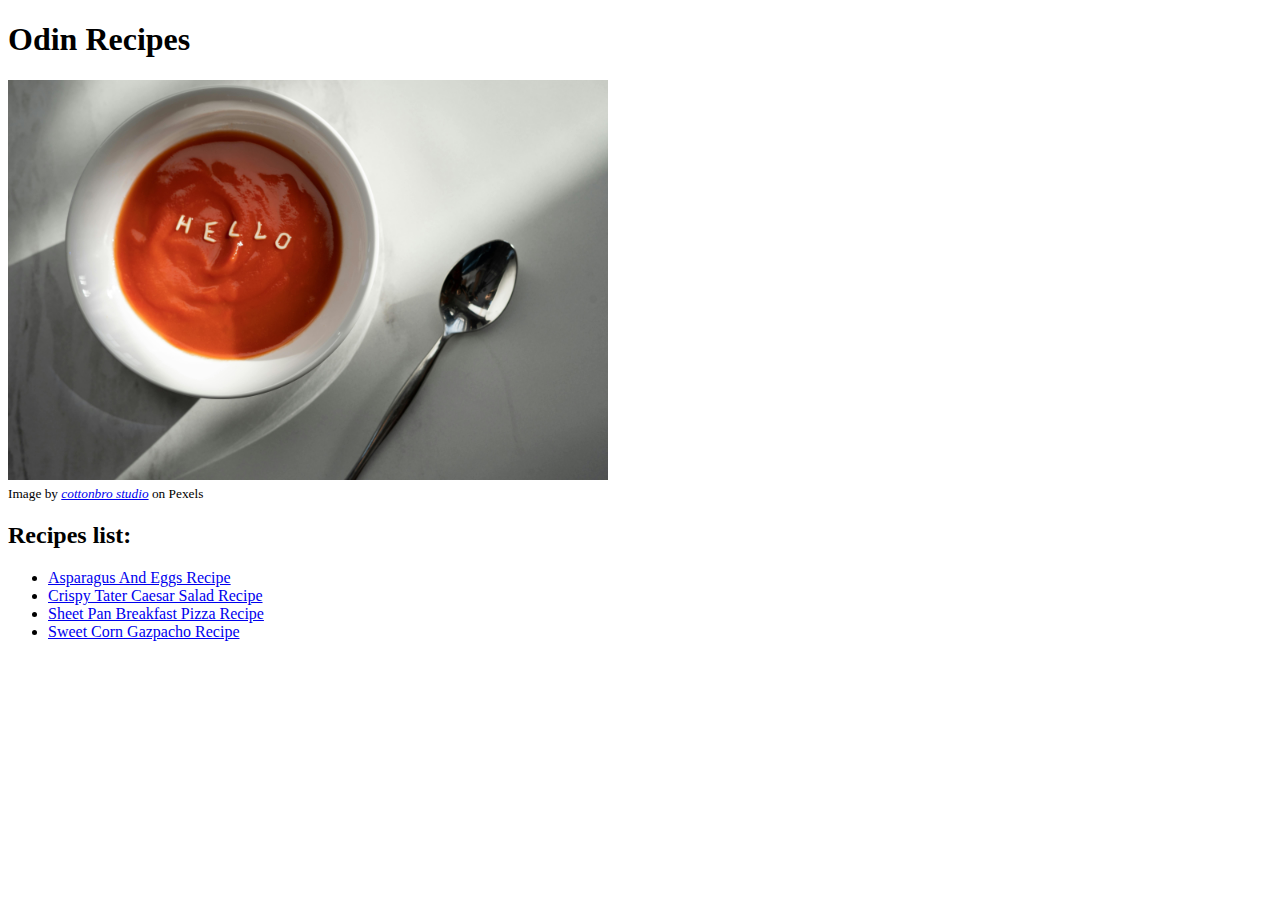
<file: index.html>
<!DOCTYPE html>
<html lang="en">
    <head>
       <meta charset="UTF-8">
       <meta name="viewport" content="width=device-width, initial-scale=1.0">
       <title>Odin-Recipes Home</title> 
    </head>
    <body>
        <h1>Odin Recipes</h1>

        <figure style="margin-left: 0; margin-right: 0;">
            <img src="./images/greeting-home.jpg" alt="greeting" height="400">
            <figcaption>
                <small>Image by <a href="https://www.pexels.com/photo/white-ceramic-bowl-with-red-liquid-3832354/"><em>cottonbro studio</em></a> on Pexels</small>
            </figcaption>
        </figure>
       
        <h2>Recipes list:</h2>
        <ul>
            <li><a href="./recipes/asparagus-and-eggs.html">Asparagus And Eggs Recipe</a></li>
            <li><a href="./recipes/crispy-tater-caesar-salad.html">Crispy Tater Caesar Salad Recipe</a></li>
            <li><a href="./recipes/sheet-pan-breakfast-pizza.html">Sheet Pan Breakfast Pizza Recipe</a></li>
            <li><a href="./recipes/sweet-corn-gazpacho.html">Sweet Corn Gazpacho Recipe</a></li>
        </ul>
    </body>
</html>
</file>
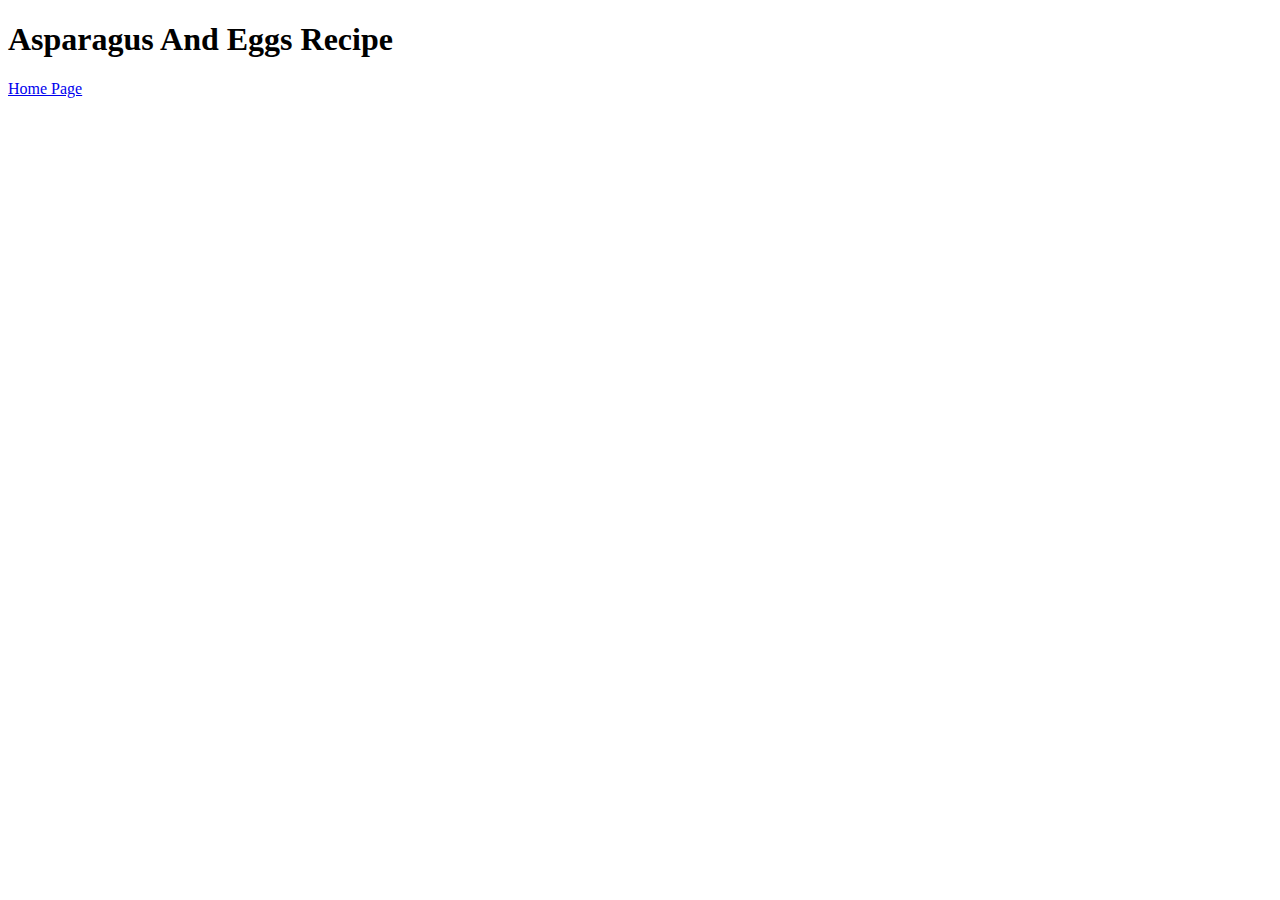
<file: recipes/asparagus-and-eggs.html>
<!DOCTYPE html>
<html lang="en">
    <head>
       <meta charset="UTF-8">
       <meta name="viewport" content="width=device-width, initial-scale=1.0">
       <title>Asparagus And Eggs Recipe</title> 
    </head>
    <body>
        <h1>Asparagus And Eggs Recipe</h1>
        
        <a href="../index.html">Home Page</a>
    </body>
</html>
</file>
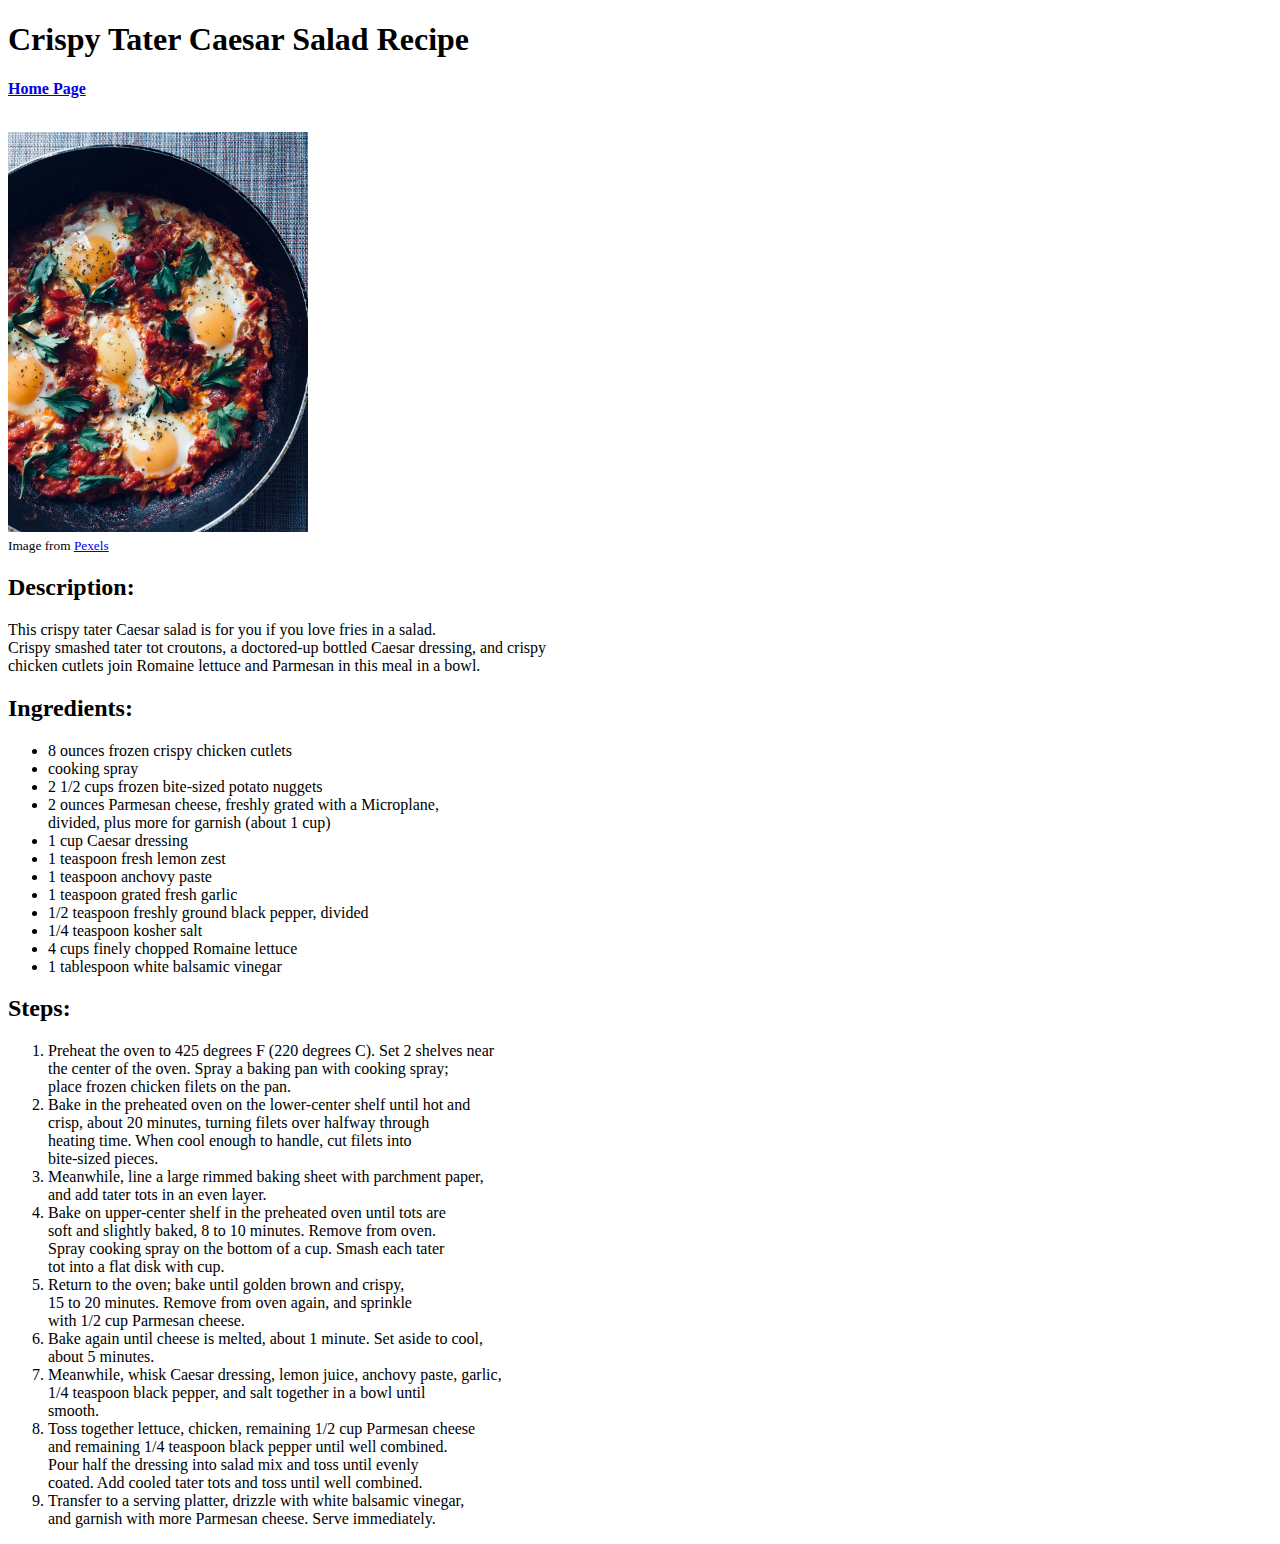
<file: recipes/crispy-tater-caesar-salad.html>
<!DOCTYPE html>
<html lang="en">
    <head>
       <meta charset="UTF-8">
       <meta name="viewport" content="width=device-width, initial-scale=1.0">
       <title>Crispy Tater Caesar Salad Recipe</title> 
    </head>
    <body>
        <h1>Crispy Tater Caesar Salad Recipe</h1>

        <a href="../index.html"><strong>Home Page</strong></a>
        <br><br> 

        <figure style="margin-left: 0; margin-right: 0;">
            <img src="../images/crispy-tater-caesar-salad.jpg" alt="crispy taster caesar salad" height="400">
            <figcaption>
                <small>Image from <a href="https://www.pexels.com">Pexels</a></small>
            </figcaption>
        </figure>

        <!-- <br> -->
        <h2>Description:</h2>
        <p>This crispy tater Caesar salad is for you if you love fries in a salad.
            <br> Crispy smashed tater tot croutons, a doctored-up bottled Caesar dressing, and crispy
            <br> chicken cutlets join Romaine lettuce and Parmesan in this meal in a bowl.</p>
        
        <!-- <br> -->
        <h2>Ingredients:</h2>
        <ul>
            <li>8 ounces frozen crispy chicken cutlets</li>
            <li>cooking spray</li>
            <li>2 1/2 cups frozen bite-sized potato nuggets</li>
            <li>2 ounces Parmesan cheese, freshly grated with a Microplane,
                <br> divided, plus more for garnish (about 1 cup)</li>
            <li>1 cup Caesar dressing</li>
            <li>1 teaspoon fresh lemon zest</li>
            <li>1 teaspoon anchovy paste</li>
            <li>1 teaspoon grated fresh garlic</li>
            <li>1/2 teaspoon freshly ground black pepper, divided</li>
            <li>1/4 teaspoon kosher salt</li>
            <li>4 cups finely chopped Romaine lettuce</li>
            <li>1 tablespoon white balsamic vinegar</li>
        </ul>

        <!-- <br> -->
        <h2>Steps:</h2>
        <ol>
            <li>Preheat the oven to 425 degrees F (220 degrees C). Set 2 shelves near
                <br> the center of the oven. Spray a baking pan with cooking spray;
                <br> place frozen chicken filets on the pan.</li>
            <li>Bake in the preheated oven on the lower-center shelf until hot and
                <br> crisp, about 20 minutes, turning filets over halfway through
                <br> heating time. When cool enough to handle, cut filets into
                <br> bite-sized pieces.</li>
            <li>Meanwhile, line a large rimmed baking sheet with parchment paper,
                <br> and add tater tots in an even layer.</li>
            <li>Bake on upper-center shelf in the preheated oven until tots are
                <br> soft and slightly baked, 8 to 10 minutes. Remove from oven.
                <br> Spray cooking spray on the bottom of a cup. Smash each tater
                <br> tot into a flat disk with cup. </li>
            <li>Return to the oven; bake until golden brown and crispy,
                <br> 15 to 20 minutes. Remove from oven again, and sprinkle
                <br> with 1/2 cup Parmesan cheese. </li>
            <li>Bake again until cheese is melted, about 1 minute. Set aside to cool,
                <br> about 5 minutes.</li>
            <li>Meanwhile, whisk Caesar dressing, lemon juice, anchovy paste, garlic,
                <br> 1/4 teaspoon black pepper, and salt together in a bowl until
                <br> smooth.</li>
            <li>Toss together lettuce, chicken, remaining 1/2 cup Parmesan cheese
                <br> and remaining 1/4 teaspoon black pepper until well combined.
                <br> Pour half the dressing into salad mix and toss until evenly
                <br> coated. Add cooled tater tots and toss until well combined.</li>
            <li>Transfer to a serving platter, drizzle with white balsamic vinegar,
                <br> and garnish with more Parmesan cheese. Serve immediately.</li>
        </ol>
    </body>
</html>
</file>
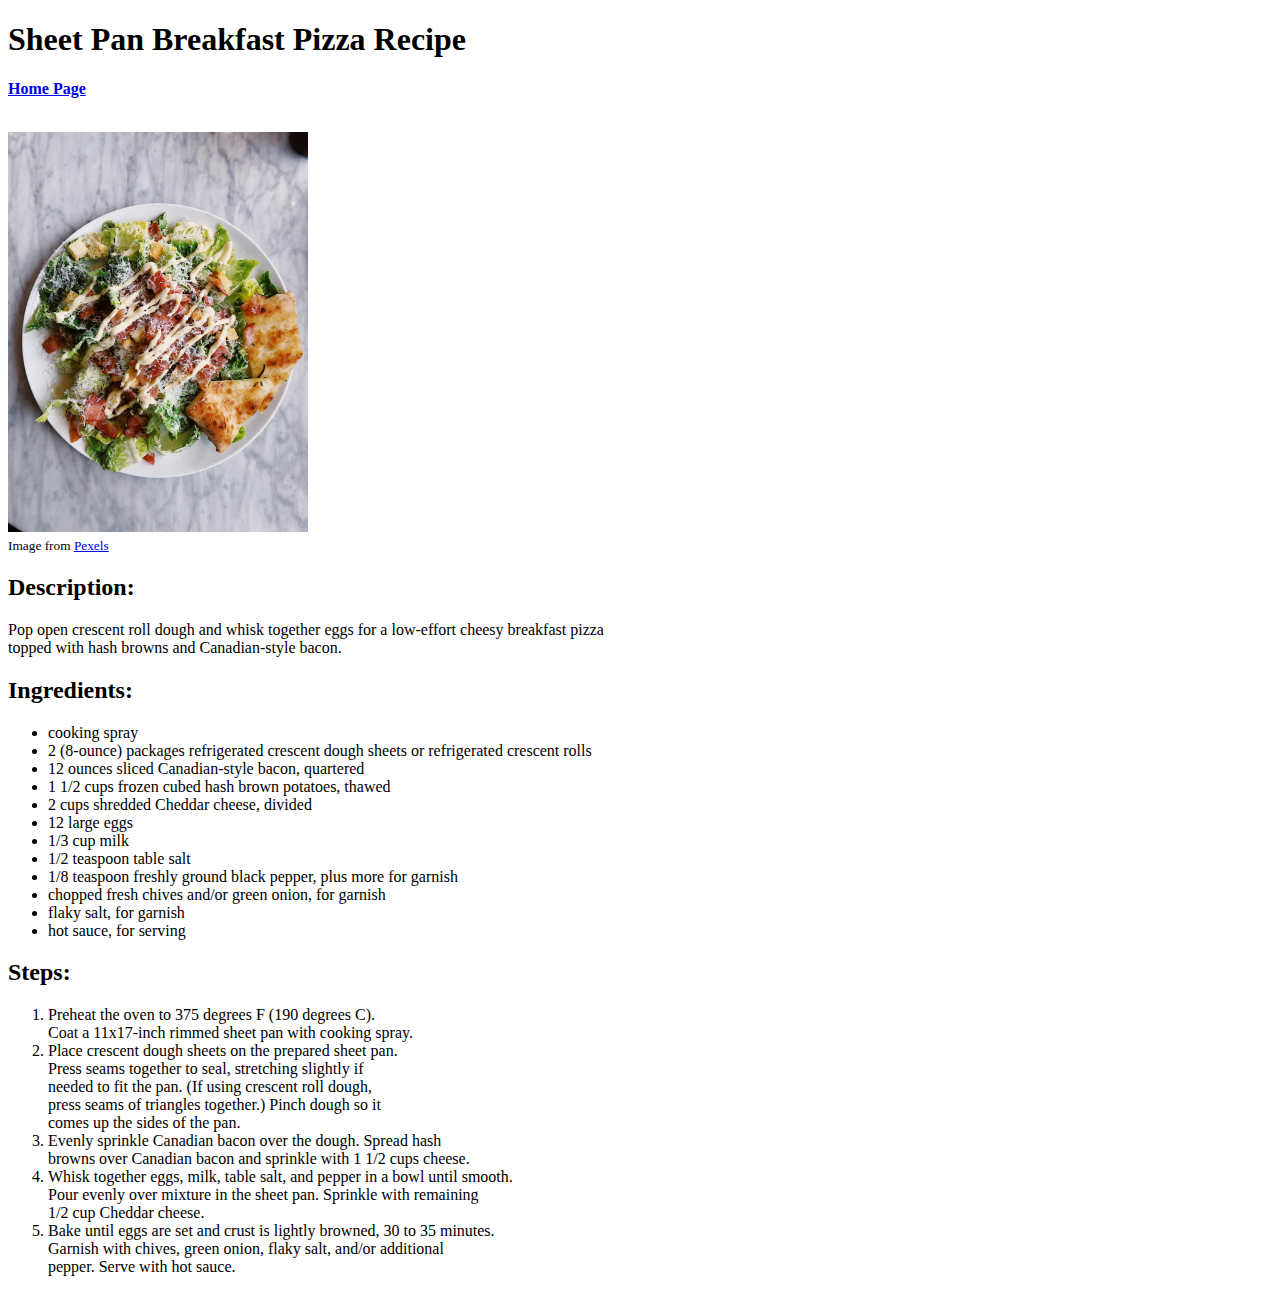
<file: recipes/sheet-pan-breakfast-pizza.html>
<!DOCTYPE html>
<html lang="en">
    <head>
       <meta charset="UTF-8">
       <meta name="viewport" content="width=device-width, initial-scale=1.0">
       <title>Sheet Pan Breakfast Pizza Recipe</title> 
    </head>
    <body>
        <h1>Sheet Pan Breakfast Pizza Recipe</h1>

        <a href="../index.html"><strong>Home Page</strong></a>
        <br><br>

        <figure style="margin-left: 0; margin-right: 0;">
            <img src="../images/sheet-pan-breakfast-pizza.jpg" alt="sheet pan breakfast pizza" height="400">
            <figcaption>
                <small>Image from <a href="https://www.pexels.com">Pexels</a></small>
            </figcaption>
        </figure>

        <!-- <br> -->
        <h2>Description:</h2>
        <p>Pop open crescent roll dough and whisk together eggs for a low-effort cheesy breakfast pizza
            <br> topped with hash browns and Canadian-style bacon.</p>
        
        <!-- <br> -->
        <h2>Ingredients:</h2>
        <ul>
            <li>cooking spray</li>
            <li>2 (8-ounce) packages refrigerated crescent dough sheets or refrigerated crescent rolls</li>
            <li>12 ounces sliced Canadian-style bacon, quartered</li>
            <li>1 1/2 cups frozen cubed hash brown potatoes, thawed</li>
            <li>2 cups shredded Cheddar cheese, divided</li>
            <li>12 large eggs</li>
            <li>1/3 cup milk</li>
            <li>1/2 teaspoon table salt</li>
            <li>1/8 teaspoon freshly ground black pepper, plus more for garnish</li>
            <li>chopped fresh chives and/or green onion, for garnish</li>
            <li>flaky salt, for garnish</li>
            <li>hot sauce, for serving</li>
        </ul>

        <!-- <br> -->
        <h2>Steps:</h2>
        <ol>
            <li>Preheat the oven to 375 degrees F (190 degrees C).
                <br> Coat a 11x17-inch rimmed sheet pan with cooking spray.</li>
            <li>Place crescent dough sheets on the prepared sheet pan.
                <br> Press seams together to seal, stretching slightly if
                <br> needed to fit the pan. (If using crescent roll dough,
                <br> press seams of triangles together.) Pinch dough so it
                <br> comes up the sides of the pan.</li>
            <li>Evenly sprinkle Canadian bacon over the dough. Spread hash
                <br> browns over Canadian bacon and sprinkle with 1 1/2 cups cheese.</li>
            <li>Whisk together eggs, milk, table salt, and pepper in a bowl until smooth.
                <br> Pour evenly over mixture in the sheet pan. Sprinkle with remaining
                <br> 1/2 cup Cheddar cheese.</li>
            <li>Bake until eggs are set and crust is lightly browned, 30 to 35 minutes.
                <br> Garnish with chives, green onion, flaky salt, and/or additional
                <br> pepper. Serve with hot sauce.</li>
        </ol>
    </body>
</html>
</file>
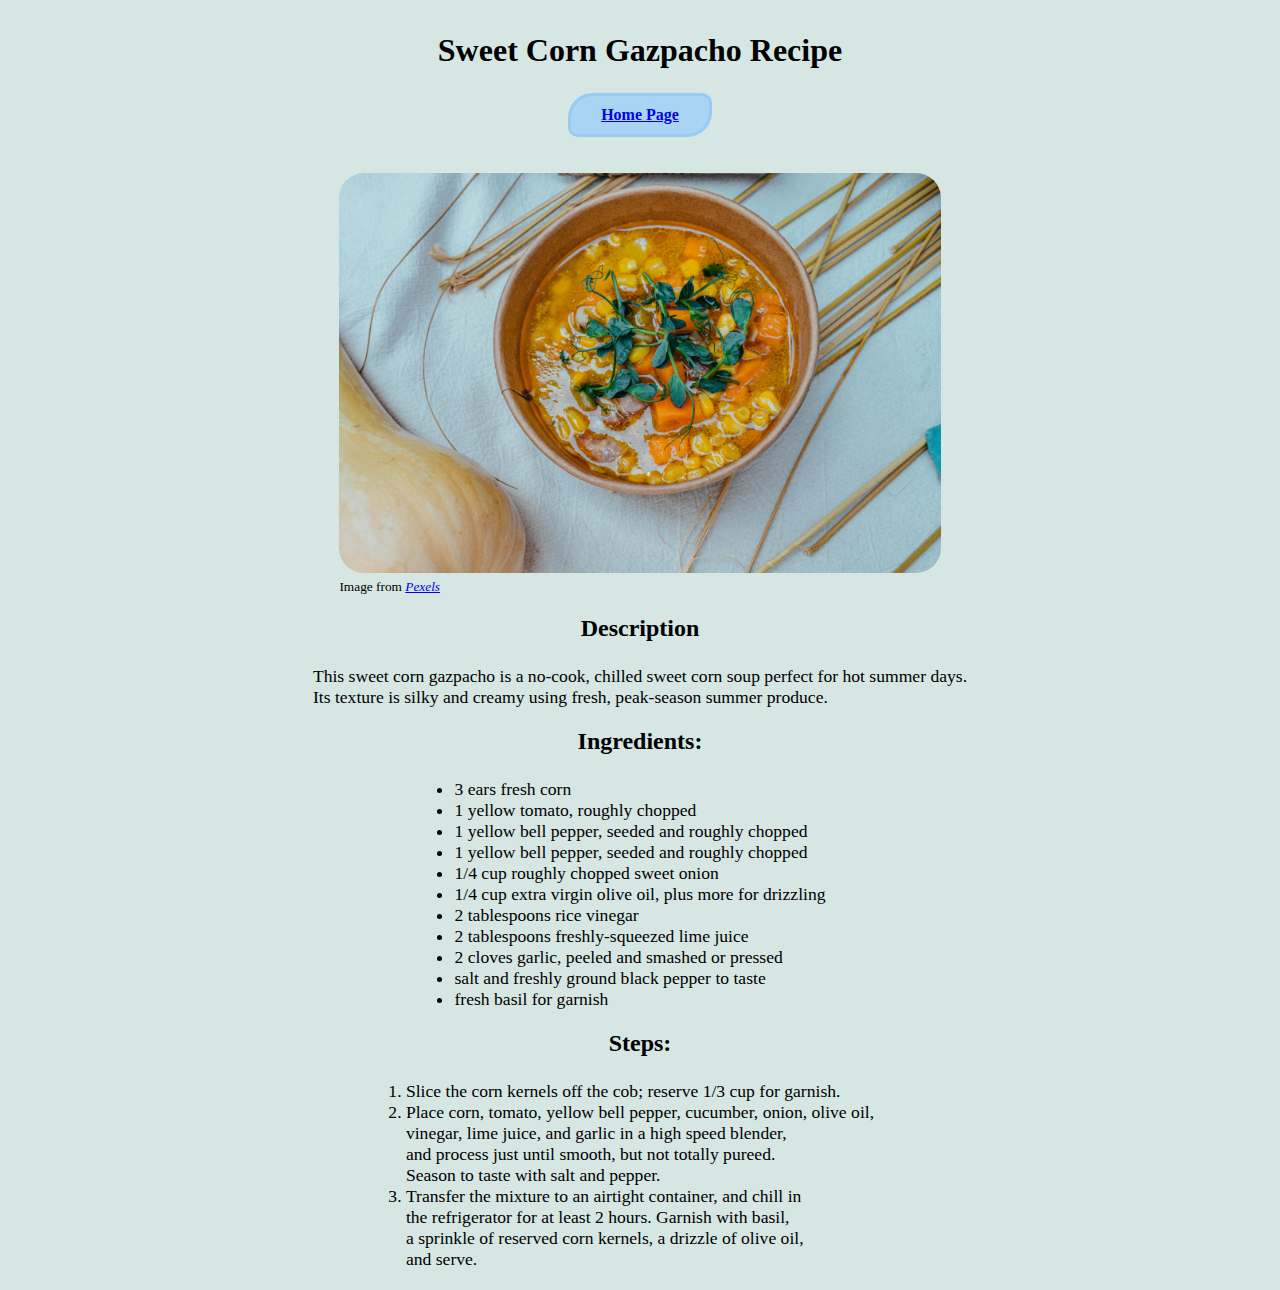
<file: recipes/sweet-corn-gazpacho.html>
<!DOCTYPE html>
<html lang="en">
    <head>
       <meta charset="UTF-8">
       <meta name="viewport" content="width=device-width, initial-scale=1.0">
       <title>Sweet Corn Gazpacho Recipe</title> 
       <link rel="stylesheet" href="../style.css">
    </head>
    <body>
        <h1>Sweet Corn Gazpacho Recipe</h1>
        
        <a class="a-centered-block" href="../index.html"><strong>Home Page</strong></a>
        <br><br>

        <figure>
            <img src="../images/sweet-corn-gazpacho.jpg" alt="sweet corn gazpacho" height="400">
            <figcaption>
                <small>Image from <a href="https://www.pexels.com"><em>Pexels</em></a></small>
            </figcaption>
        </figure>

        <!-- <br> -->
        <h2>Description</h2>
        <p>This sweet corn gazpacho is a no-cook, chilled sweet corn soup perfect for hot summer days.
            <br> Its texture is silky and creamy using fresh, peak-season summer produce.</p>
        
        <!-- <br> -->
        <h2>Ingredients:</h2> 
        <ul>
            <li>3 ears fresh corn</li>
            <li>1 yellow tomato, roughly chopped</li>
            <li>1 yellow bell pepper, seeded and roughly chopped</li>
            <li>1 yellow bell pepper, seeded and roughly chopped</li>
            <li>1/4 cup roughly chopped sweet onion</li>
            <li>1/4 cup extra virgin olive oil, plus more for drizzling</li>
            <li>2 tablespoons rice vinegar</li>
            <li>2 tablespoons freshly-squeezed lime juice</li>
            <li>2 cloves garlic, peeled and smashed or pressed</li>
            <li>salt and freshly ground black pepper to taste</li>
            <li>fresh basil for garnish</li>
        </ul>
        
        <!-- <br> -->
        <h2>Steps:</h2>
        <ol>
            <li>Slice the corn kernels off the cob; reserve 1/3 cup for garnish.</li>
            <li>Place corn, tomato, yellow bell pepper, cucumber, onion, olive oil,
                <br> vinegar, lime juice, and garlic in a high speed blender,
                <br> and process just until smooth, but not totally pureed.
                <br> Season to taste with salt and pepper.</li>
            <li>Transfer the mixture to an airtight container, and chill in
                <br> the refrigerator for at least 2 hours. Garnish with basil,
                <br> a sprinkle of reserved corn kernels, a drizzle of olive oil,
                <br> and serve.</li>
        </ol>
    </body>
</html>
</file>
<file: style.css>
*,
*::before,
*::after {
    box-sizing: border-box;
}

* {
    margin: 0;
    padding: 0;
}

body {
    background-color: #d5e6e3;
    padding: 20px;
    font-family: 'Times New Roman', Times, serif;
}

p, li {
    font-size: 1.1em;
}

figure,
h1, h2,
ul, ol, p,
.a-centered-block {
    width: max-content;
    margin: auto;
}

.a-centered-block {
    display: block;
    margin: 0 auto 0 auto;
    padding: 10px 30px;
    border: 3px solid #96ccf3;
    background-color: #aad4f3;
    border-radius: 25px 10px;
    transition: background-color 0.3s ease, color 0.3s ease, transform 0.3s ease;
}

.a-centered-block:hover {
    background-color: #74b9ff;
    color: white;
    cursor: pointer;
    transform: scale(1.05);
}

h1 {
    display: block;
    margin: 12px auto 24px auto;
}

h2 {
    display: block;
    margin: 20px auto 24px auto;
}

figure img {
    border-radius: 25px;
}

.main-ul {
   list-style-type: none;
   
   padding: 8px 14px;
   background-color: #aad4f3;
}

.main-ul li {
    padding: 12px;
    background-color: #96ccf3;
    margin: 6px 0;
    text-align: center;
    transition: all 0.3s ease; 
    font-weight: bold;
}

.main-ul li:hover {
    background-color: #74b9ff;
    color: white;
    cursor: pointer; 
    transform: scale(1.05);
}

.main-ul li:hover a {
    color: inherit;
}
</file>
